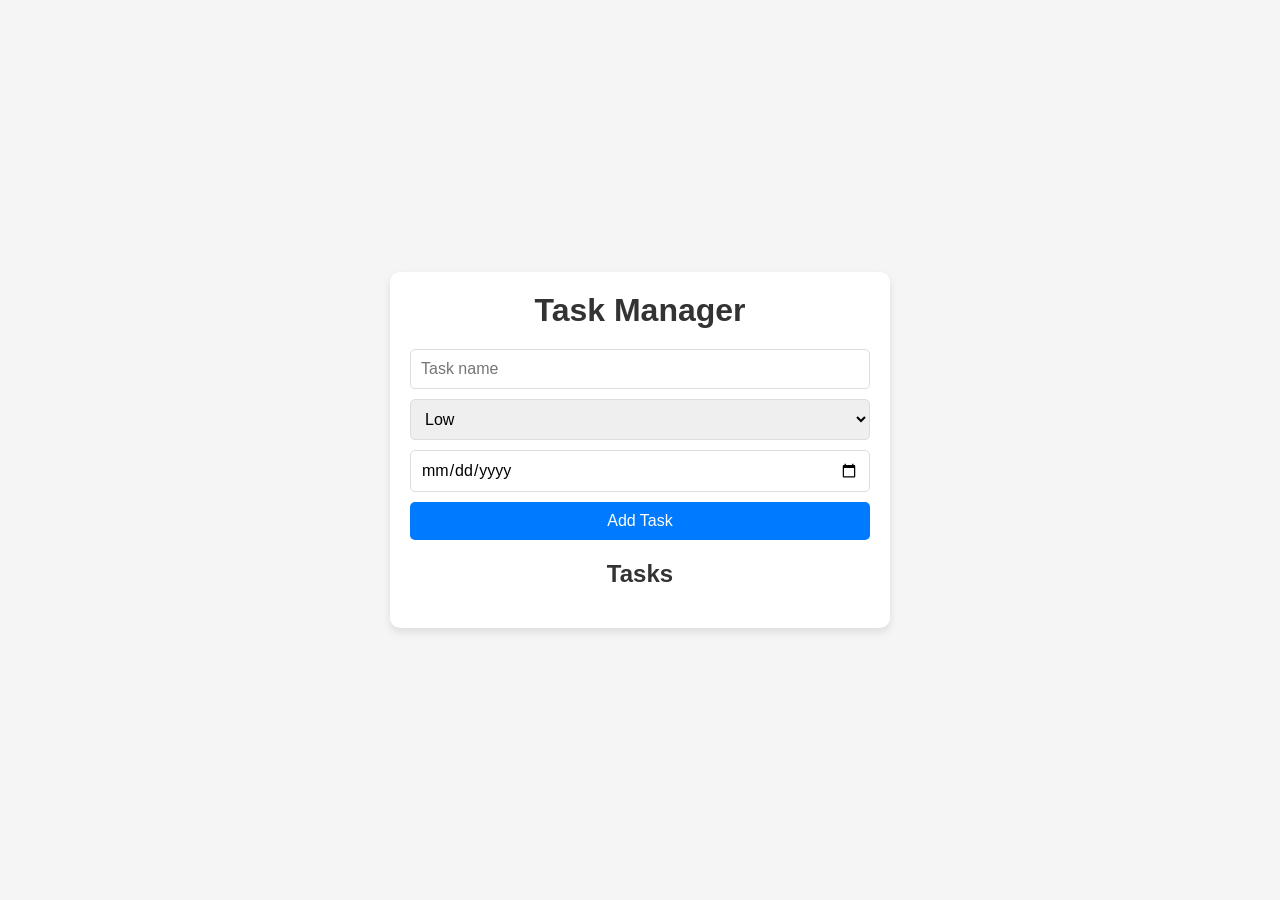
<file: index.html>
<!DOCTYPE html>
<html lang="en">
<head>
    <meta charset="UTF-8">
    <meta name="viewport" content="width=device-width, initial-scale=1.0">
    <title>Task Management System</title>
    <link rel="stylesheet" href="styles.css">
</head>
<body>
    <div class="container">
        <h1>Task Manager</h1>
        
        <div class="task-form">
            <input type="text" id="taskName" placeholder="Task name" required>
            <select id="priority">
                <option value="low">Low</option>
                <option value="medium">Medium</option>
                <option value="high">High</option>
            </select>
            <input type="date" id="deadline" required>
            <button id="addTaskBtn">Add Task</button>
        </div>

        <div class="task-list">
            <h2>Tasks</h2>
            <ul id="tasks"></ul>
        </div>
    </div>

    <script src="script.js"></script>
</body>
</html>
</file>
<file: styles.css>
*{ 
    box-sizing: border-box;
    margin: 0;
    padding: 0;
    font-family: Arial, sans-serif;
}

body {
    background-color: #f5f5f5;
    display: flex;
    justify-content: center;
    align-items: center;
    min-height: 100vh;
    
}

.container {
    max-width: 500px;
    width: 100%;
    padding: 20px;
    background-color: #fff;
    box-shadow: 0px 4px 8px rgba(0, 0, 0, 0.1);
    border-radius: 10px;
   
}

h1, h2 {
    color: #333;
    text-align: center;
    margin-bottom: 20px;
}

.task-form {
    display: flex;
    gap: 10px;
    margin-bottom: 20px;
}

.task-form input, .task-form select, .task-form button {
    padding: 10px;
    border: 1px solid #ddd;
    border-radius: 5px;
    font-size: 16px;
}

.task-form button {
    background-color: #007bff;
    color: #fff;
    border: none;
    cursor: pointer;
    transition: background-color 0.3s ease;
}

.task-form button:hover {
    background-color: #0056b3;
}

.task-list ul {
    list-style: none;
}

.task-list li {
    padding: 15px;
    margin-bottom: 10px;
    border: 1px solid #ddd;
    border-radius: 5px;
    display: flex;
    justify-content: space-between;
    align-items: center;
    background-color: #f9f9f9;
}

.task-priority {
    padding: 5px 10px;
    border-radius: 4px;
    font-size: 14px;
    color: #fff;
}

.priority-low { background-color: #28a745; }
.priority-medium { background-color: #ffc107; }
.priority-high { background-color: #dc3545; }

.actions button {
    margin-left: 5px;
    padding: 5px 10px;
    border: none;
    cursor: pointer;
    border-radius: 4px;
    color: #fff;
    font-size: 14px;
}

.actions .edit-btn { background-color: #17a2b8; }
.actions .delete-btn { background-color: #dc3545; } */




* {
    box-sizing: border-box;
    margin: 0;
    padding: 0;
    font-family: Arial, sans-serif;
}

body {
    background-color: #f5f5f5;
    display: flex;
    justify-content: center;
    align-items: center;
    min-height: 100vh;
    padding: 10px;
}

.container {
    max-width: 500px;
    width: 100%;
    padding: 20px;
    background-color: #fff;
    box-shadow: 0px 4px 8px rgba(0, 0, 0, 0.1);
    border-radius: 10px;
}

h1, h2 {
    color: #333;
    text-align: center;
    margin-bottom: 20px;
}

.task-form {
    display: flex;
    flex-wrap: wrap;
    gap: 10px;
    margin-bottom: 20px;
}

.task-form input[type="text"],
.task-form select,
.task-form input[type="date"],
.task-form button {
    padding: 10px;
    border: 1px solid #ddd;
    border-radius: 5px;
    font-size: 16px;
    flex: 1 1 calc(100% - 20px);
}

.task-form button {
    background-color: #007bff;
    color: #fff;
    border: none;
    cursor: pointer;
    transition: background-color 0.3s ease;
}

.task-form button:hover {
    background-color: #0056b3;
}

.task-list ul {
    list-style: none;
    padding: 0;
}

.task-list li {
    padding: 15px;
    margin-bottom: 10px;
    border: 1px solid #ddd;
    border-radius: 5px;
    display: flex;
    justify-content: space-between;
    align-items: center;
    background-color: #f9f9f9;
    flex-wrap: wrap;
}

.task-priority {
    padding: 5px 10px;
    border-radius: 4px;
    font-size: 14px;
    color: #fff;
    text-align: center;
}

.priority-low { background-color: #28a745; }
.priority-medium { background-color: #ffc107; }
.priority-high { background-color: #dc3545; }

.actions {
    display: flex;
    gap: 5px;
}

.actions button {
    padding: 5px 10px;
    border: none;
    cursor: pointer;
    border-radius: 4px;
    color: #fff;
    font-size: 14px;
}

.actions .edit-btn { background-color: #17a2b8; }
.actions .delete-btn { background-color: #dc3545; }

/* Responsive adjustments */
@media (max-width: 768px) {
    .container {
        max-width: 90%;
        padding: 15px;
    }

    .task-form input[type="text"],
    .task-form select,
    .task-form input[type="date"],
    .task-form button {
        flex: 1 1 100%;
    }

    .task-list li {
        flex-direction: column;
        align-items: flex-start;
    }

    .actions {
        flex-direction: row;
        margin-top: 10px;
        width: 100%;
        justify-content: flex-end;
    }

    .actions button {
        flex: 1;
    }
}
</file>
